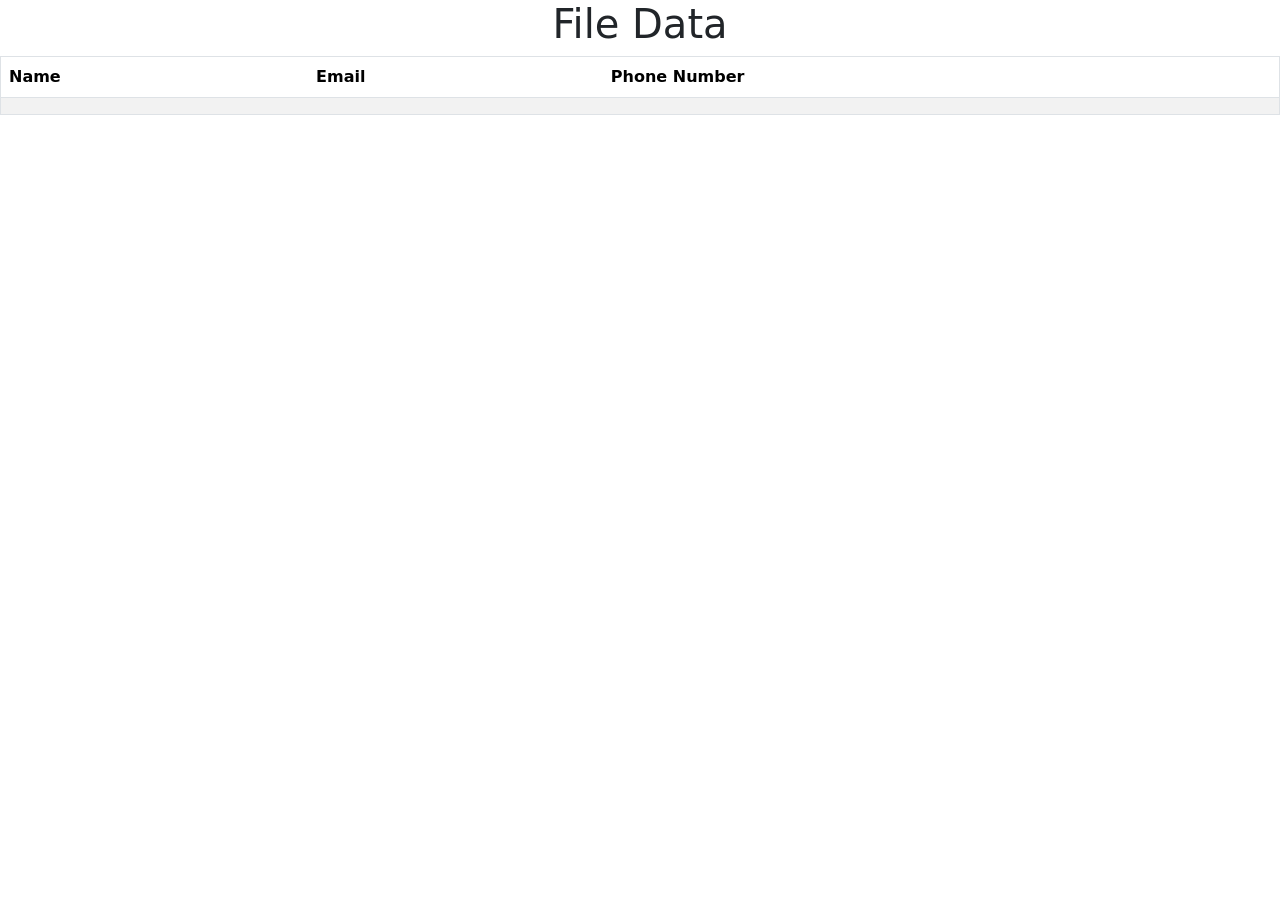
<file: Spring Boot/csv-spring-boot-project/src/main/resources/templates/show.html>
<!DOCTYPE html>
<html xmlns="http://www.w3.org/1999/xhtml"
xmlns:th="http://www.thymeleaf.org">
<head>
<meta charset="UTF-8">
        <meta name="viewport" content="width=device-width, initial-scale=1.0, minimum-scale=1.0">
<title>Fetching Database</title>
<link href="https://cdn.jsdelivr.net/npm/bootstrap@5.1.3/dist/css/bootstrap.min.css" rel="stylesheet" integrity="sha384-1BmE4kWBq78iYhFldvKuhfTAU6auU8tT94WrHftjDbrCEXSU1oBoqyl2QvZ6jIW3" crossorigin="anonymous">

</head>
<body>

<div align="center">
<h1> File Data</h1>
<table border="1" class = "table table-striped table-responsive-md">
<thead>
<tr>
<th>Name</th>
<th>Email</th>
<th>Phone Number</th>
</tr>
</thead>
<tbody>
<tr th:each="data: ${listData}">
<td th:if="${data.name != null}" th:text="${data.name}"></td>
<td th:if="${data.email != null}" th:text="${data.email}"></td>
<td th:if="${data.phoneNumber != null}" th:text="${data.phoneNumber}"></td>
</tr>
</tbody>
</table>
</div>
</body>
</html>
</file>
